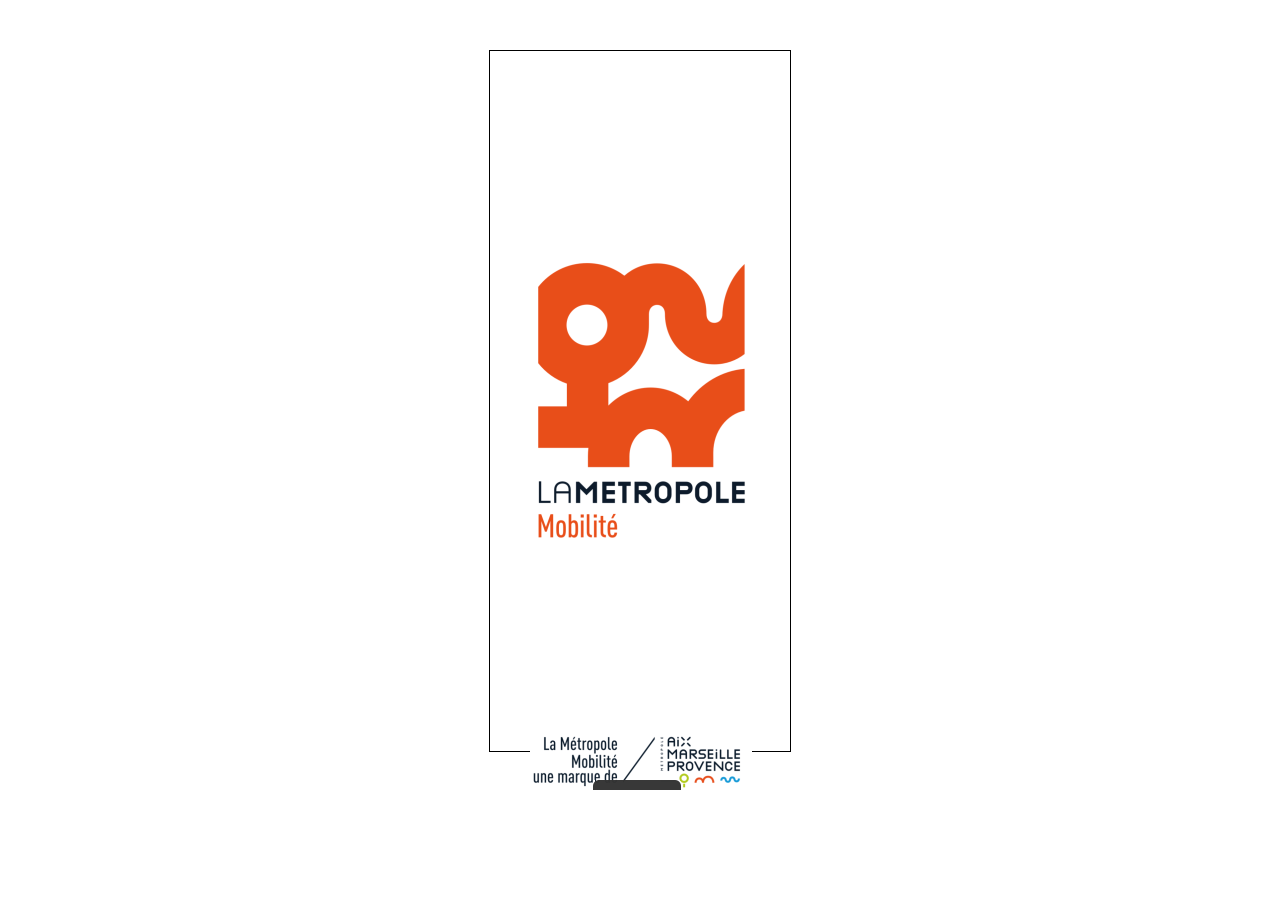
<file: index.html>
<!DOCTYPE html>
<html lang="en">

<head>
    <meta charset="UTF-8">
    <meta name="viewport" content="width=device-width, initial-scale=1.0">
    <title>Document</title>
    <link rel="stylesheet" href="/asset/firstPage.css">
    <script>
        function redirectionAuto (){
            document.location.href = "titles.html";
        }
    </script>
</head>

<body onload="setTimeout('redirectionAuto()', 3000)">

    <main class="firstPage">
        
            <img src="img/Capture d’écran du 2024-06-03 00-00-38.png" alt="" class="logo">
        

        
            <img src="img/Capture d’écran du 2024-06-03 00-00-58.png" alt="" class="totem">

    </main>
</body>

</html>
</file>
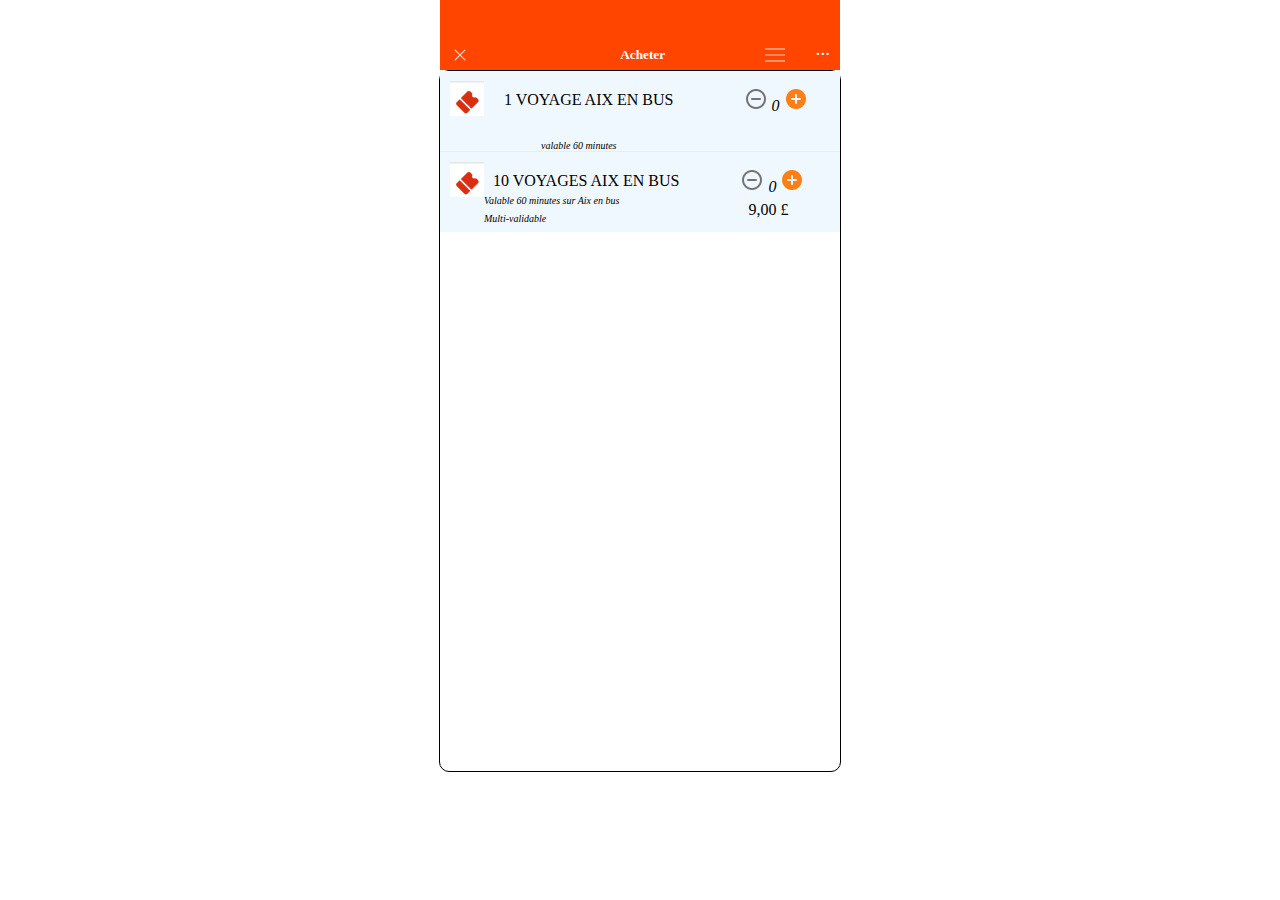
<file: achat.html>
<!DOCTYPE html>
<html lang="en">

<head>
    <meta charset="UTF-8">
    <meta name="viewport" content="width=device-width, initial-scale=1.0">
    <title>Document</title>
    <link rel="stylesheet" href="/asset/achat.css">
    <script src="asset/shopping.js" defer></script>
</head>

<body>
    <header>
        <img src="img/icons8-fermer-64.png" alt="" class="close">
        <img src="img/icons8-précédent-30.png" alt="" class="previous">
        <h5>Acheter</h5>
        <img src="img/icons8-hamburger-50.png" alt="" class="hamburger">
        <p class="troispoints">...</p>
    </header>
    <main>
        <section class="payment1">
            <div class="unvoyage">
                <img src="img/Capture d’écran du 2024-06-03 00-03-42.png" alt="" class="iconeAchat">
                <div class="texte">
                    <p>1 VOYAGE AIX EN BUS</p>
                    <em class="validite">valable 60 minutes</em>
                </div>
                <span>
                    <img src="img/icons8-moins-24.png" alt="" class="moins">
                    <em class="unite">0</em>
                    <img src="img/icons8-plus-24.png" alt="" class="plus">
                </span>
            </div>

            <div class="dixVoyage">
                <img src="img/Capture d’écran du 2024-06-03 00-03-42.png" alt="" class="iconeAchat">
                <div>
                    <p>10 VOYAGES AIX EN BUS</p>
                    <em class="validite">Valable 60 minutes sur Aix en bus <br>
                        Multi-validable</em>
                </div>
                <span>
                    <img src="img/icons8-moins-24.png" alt="" class="moins">
                    <em>0</em>
                    <img src="img/icons8-plus-24.png" alt="" class="plus">
                    <p id="neufEuro">9,00 £</p>
                </span>
            </div>
        </section>

        <section class="payment2">
            <div class="unvoyage">
                <img src="img/Capture d’écran du 2024-06-03 00-03-42.png" alt="" class="iconeAchat">
                <div class="texte">
                    <p>1 VOYAGE AIX EN BUS</p>
                    <em class="validite">valable 60 minutes</em>
                </div>
                <span>
                    <img src="img/icons8-moins-24.png" alt="" class="moins">
                    <i>1</i>
                    <img src="img/icons8-plus-24.png" alt="" class="plus">
                    <p id="unEuro">1,20 £</p>
                </span>
            </div>

            <div class="dixVoyage">
                <img src="img/Capture d’écran du 2024-06-03 00-03-42.png" alt="" class="iconeAchat">
                <div>
                    <p>10 VOYAGES AIX EN BUS</p>
                    <p class="validite">Valable 60 minutes sur Aix en bus <br>
                        Multi-validable</p>
                </div>

                <span>
                    <img src="img/icons8-moins-24.png" alt="" class="moins">
                    <i class="unite">0</i>
                    <img src="img/icons8-plus-24.png" alt="" class="plus">
                    <p id="neufEuro">9,00 £</p>
                </span>
            </div>

            <span class="spanButton">
                <p>Total: 1,20 £</p>
                <button class="acheter">Acheter(1)</button>
            </span>
        </section>

        <section class="payment3">
            <span>
                <h6>Total de la commande:</h6>
                <h6>1,20 £</h6>
            </span>
            <span>
                <p>1 VOYAGE AIX EN BUS</p>
                <p>1 x 1,20 £</p>
            </span>
            <div>
                <img src="img/icons8-case-à-cocher-non-cochée-32.png" alt="" class="case">
                <i>J'ai lu et j'accepte les <a href="">conditions générales de vente</a></i>
            </div>

            <button>Payer</button>
        </section>

        <section class="payment4">
            <span>
                <h6>Total de la commande:</h6>
                <em>1,20 £</em>
            </span>
            <span>
                <p>1 VOYAGE AIX EN BUS</p>
                <p>1 x 1,20 £</p>
            </span>
            <div>
                <img src="img/icons8-case-cochée-16.png" alt="" class="case">
                <i>J'ai lu et j'accepte les <a href="">conditions générales de vente</a></i>
            </div>

            <button class="payer">Payer</button>
        </section>

        <section class="pay">
            <span><img src="img/Capture d’écran du 2024-06-06 14-24-06.png" alt="" class="logo">
                <select name="langSelect" id="langSelect">
                    <option value="Fr">FR</option>
                    <option value="En">EN</option>
                    <option value="Es">ES</option>
                </select>
            </span>

            <em class="montant">Montant : 1,20 EUR</em>
            <img src="img/icons8-menu-déroulant-48.png" alt="" class="derouler">

            <div class="card">
                <label for="cardNum" class="cardNum">Numéro de carte</label>
                <input type="number" maxlength="16">
                <img src="img/icons8-aide-24.png" alt="" class="aide">
            <div class="bulle">
                <p>Lorem ipsum dolor sit amet consectetur adipisicing elit. Quasi velit.</p>
            </div>
            </div>
            <span class="date">
                <label for="expiration" class="expiration">Expire fin</label>
                <input type="number" placeholder="Mois" maxlength="2" class="mois">
                <input type="number" placeholder="Année" maxlength="4" class="annee">
            </span>

            <span class="cvv">
                <label for="crypto" class="crypto">Cryptogramme visuel</label>
                <input type="number" maxlength="3" class="crypto">
                <img src="img/icons8-aide-24.png" alt="" class="aide">
            </span>

            <button type="button" class="submit">VALIDER</button>



            <div>
                <img src="img/Capture d’écran du 2024-06-03 00-07-03.png" alt="">
                <img src="img/Capture d’écran du 2024-06-03 00-07-18.png" alt="">
                <img src="img/Capture d’écran du 2024-06-03 00-07-29.png" alt="">

            </div>
            <i>Annuler et retourner à la boutique</i>



            <footer>
                <img src="img/Capture d’écran du 2024-06-03 00-07-37.png" alt="">
                <img src="img/Capture d’écran du 2024-06-03 00-07-43.png" alt="">
            </footer>

        </section>

    </main>
</body>

</html>
</file>
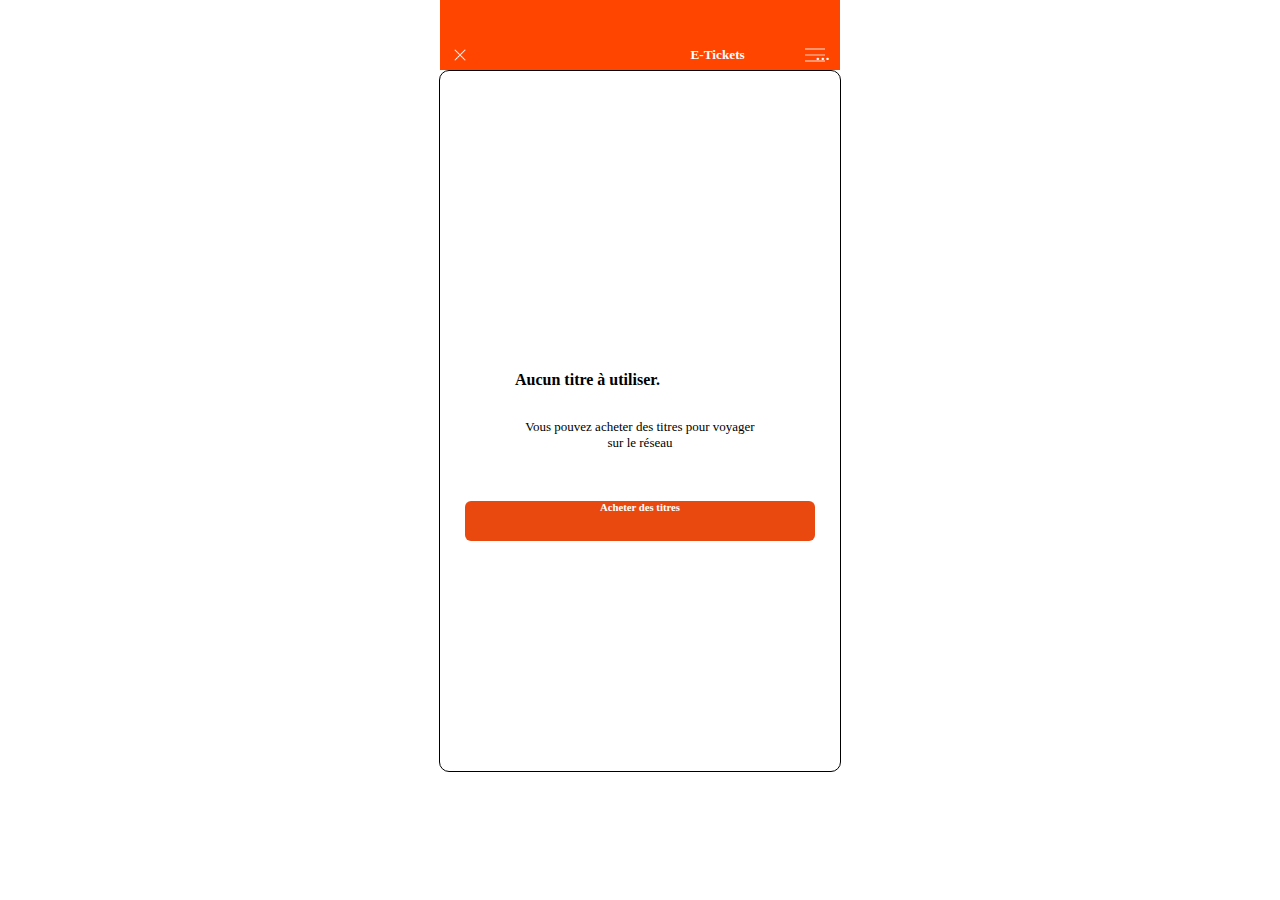
<file: titles.html>
<!DOCTYPE html>
<html lang="en">

<head>
    <meta charset="UTF-8">
    <meta name="viewport" content="width=device-width, initial-scale=1.0">
    <title>Acheter un ticket</title>
    <link rel="stylesheet" href="asset/title.css">
    <script src="asset/shopping.js" defer></script>
</head>

<body>
    <header>
        <img src="img/icons8-fermer-64.png" alt="" class="close">
        <img src="img/icons8-précédent-30.png" alt="" class="previous">
        <h5>E-Tickets</h5>
        <img src="img/icons8-hamburger-50.png" alt="" class="hamburger">
        <p class="troispoints">...</p>
    </header>
    <main>
        <section class="aucun">
            <p class="p1">Aucun titre à utiliser.</p>

            <p class="p2">Vous pouvez acheter des titres pour voyager <br>
                sur le réseau</p>

            <h6 class="nouveau">Acheter des titres</h6>
        </section>

        <section class="ticket">
            <p class="p3">SUR MON TELEPHONE</p>
            <img src="img/Capture d’écran du 2024-06-03 00-01-53.png" alt="" class="ticketAchete">
            <p class="p4">1 VOYAGE AIX EN BUS</p>
            <p class="p5">1 |eticket disponible</p>
            <a href="">
                <h6 class="nouvel"><img src="/img/icons8-panier-50.png" alt="" class="panier">Acheter des titres</h6>
            </a>
            <div class="useTicket">
                <p>1 VOYAGE AIX EN BUS</p>
                <i>1 voyage disponible</i> <br>
                <em>Vous utilisez</em>
                <select name="locomotive" id="locomotive">
                    <option value="bus">bus</option>
                    <option value="metro">metro</option>
                    <option value="velo">vélo</option>
                </select>
                <button class="use">Utiliser</button>
            </div>
        </section>

        <section class="usingTicket">
            <strong>En cours d'utilisation</strong> <img src="img/icons8-compte-à-rebours-30.png" alt="">
            <img src="img/Capture d’écran du 2024-06-03 00-01-53 (copie).png" alt="" class="ticketUtilise">
            <p>Mes validations</p>
            <mark>Aujourd'hui-Lundi 10juin</mark> <br>
            <em>1 validation</em> <em id="countdown"></em> <br>
            <p class="travel">1 VOYAGE AIX EN BUS</p>
            <img src="img/question.png" alt="" class="question"> <i>Correspondance, accès au Métro, Contrôle</i>
            <button class="controle">Métro ou Contrôle</button> <br>
            <button class="correspondance">Prendre une correspondance</button>
        </section>

        <section class="payment1">
            <div class="unvoyage">
                <img src="img/Capture d’écran du 2024-06-03 00-03-42.png" alt="" class="iconeAchat">
                <div class="texte">
                    <p>1 VOYAGE AIX EN BUS</p>
                    <em class="validite">valable 60 minutes</em>
                </div>
                <span>
                    <img src="img/icons8-moins-24.png" alt="" class="moins">
                    <em class="unite">0</em>
                    <img src="img/icons8-plus-24.png" alt="" class="plus">
                </span>
            </div>

            <div class="dixVoyage">
                <img src="img/Capture d’écran du 2024-06-03 00-03-42.png" alt="" class="iconeAchat">
                <div>
                    <p>10 VOYAGES AIX EN BUS</p>
                    <em class="validite">Valable 60 minutes sur Aix en bus <br>
                        Multi-validable</em>
                </div>
                <span>
                    <img src="img/icons8-moins-24.png" alt="" class="moins">
                    <em>0</em>
                    <img src="img/icons8-plus-24.png" alt="" class="plus">
                    <p id="neufEuro">9,00 £</p>
                </span>
            </div>
        </section>

        <section class="payment2">
            <div class="unvoyage">
                <img src="img/Capture d’écran du 2024-06-03 00-03-42.png" alt="" class="iconeAchat">
                <div class="texte">
                    <p>1 VOYAGE AIX EN BUS</p>
                    <em class="validite">valable 60 minutes</em>
                </div>
                <span>
                    <img src="img/icons8-moins-24.png" alt="" class="moins">
                    <i>1</i>
                    <img src="img/icons8-plus-24.png" alt="" class="plus">
                    <p id="unEuro">1,20 £</p>
                </span>
            </div>

            <div class="dixVoyage">
                <img src="img/Capture d’écran du 2024-06-03 00-03-42.png" alt="" class="iconeAchat">
                <div>
                    <p>10 VOYAGES AIX EN BUS</p>
                    <p class="validite">Valable 60 minutes sur Aix en bus <br>
                        Multi-validable</p>
                </div>

                <span>
                    <img src="img/icons8-moins-24.png" alt="" class="moins">
                    <i class="unite">0</i>
                    <img src="img/icons8-plus-24.png" alt="" class="plus">
                    <p id="neufEuro">9,00 £</p>
                </span>
            </div>

            <span class="spanButton">
                <p>Total: 1,20 £</p>
                <button class="acheter">Acheter(1)</button>
            </span>
        </section>

        <section class="payment3">
            <span>
                <h6>Total de la commande:</h6>
                <h6>1,20 £</h6>
            </span>
            <span>
                <p>1 VOYAGE AIX EN BUS</p>
                <p>1 x 1,20 £</p>
            </span>
            <div>
                <img src="img/icons8-case-à-cocher-non-cochée-32.png" alt="" class="case">
                <i>J'ai lu et j'accepte les <a href="">conditions générales de vente</a></i>
            </div>

            <button>Payer</button>
        </section>

        <section class="payment4">
            <span>
                <h6>Total de la commande:</h6>
                <em>1,20 £</em>
            </span>
            <span>
                <p>1 VOYAGE AIX EN BUS</p>
                <p>1 x 1,20 £</p>
            </span>
            <div>
                <img src="img/icons8-case-cochée-16.png" alt="" class="case">
                <i>J'ai lu et j'accepte les <a href="">conditions générales de vente</a></i>
            </div>

            <button class="payer">Payer</button>
        </section>

        <section class="pay">
            <span><img src="img/Capture d’écran du 2024-06-06 14-24-06.png" alt="" class="logo">
                <select name="langSelect" id="langSelect">
                    <option value="Fr">FR</option>
                    <option value="En">EN</option>
                    <option value="Es">ES</option>
                </select>
            </span>

            <em class="montant">Montant : 1,20 EUR</em>
            <img src="img/icons8-menu-déroulant-48.png" alt="" class="derouler">

            <div class="card">
                <label for="cardNum" class="cardNum">Numéro de carte</label>
                <input type="number" maxlength="16">
                <img src="img/icons8-aide-24.png" alt="" class="aide">
                <div class="bulle">
                    <p>Lorem ipsum dolor sit amet consectetur adipisicing elit. Quasi velit.</p>
                </div>
            </div>
            <span class="date">
                <label for="expiration" class="expiration">Expire fin</label>
                <input type="number" placeholder="Mois" maxlength="2" class="mois">
                <input type="number" placeholder="Année" maxlength="4" class="annee">
            </span>

            <span class="cvv">
                <label for="crypto" class="crypto">Cryptogramme visuel</label>
                <input type="number" maxlength="3" class="crypto">
                <img src="img/icons8-aide-24.png" alt="" class="aide">
            </span>

            <button type="button" class="submit">VALIDER</button>



            <div>
                <img src="img/Capture d’écran du 2024-06-03 00-07-03.png" alt="">
                <img src="img/Capture d’écran du 2024-06-03 00-07-18.png" alt="">
                <img src="img/Capture d’écran du 2024-06-03 00-07-29.png" alt="">

            </div>
            <i>Annuler et retourner à la boutique</i>



            <span>
                <img src="img/Capture d’écran du 2024-06-03 00-07-37.png" alt="">
                <img src="img/Capture d’écran du 2024-06-03 00-07-43.png" alt="">
            </span>

        </section>

        <section class="paymentSuccess">
            <img src="img/Capture d’écran du 2024-06-03 00-08-51.png" alt="">
            <button class="fermerPayment">Fermer</button>
        </section>




        <footer>
            <img src="/img/Capture d’écran du 2024-06-03 00-02-57.png" alt="">
            <img src="/img/Capture d’écran du 2024-06-03 00-03-21.png" alt="">
            <img src="/img/Capture d’écran du 2024-06-03 00-03-42.png" alt="">
            <img src="/img/Capture d’écran du 2024-06-03 00-03-53.png" alt="">
            <img src="/img/Capture d’écran du 2024-06-03 00-04-00.png" alt="">
        </footer>
    </main>

</body>

</html>
</file>
<file: asset/firstPage.css>
*{
    margin: 0px;
    padding: 0px;
}
body{
    display: flex;
}
.firstPage{
    display: flex;
    margin: auto;
    width: 300px;
    margin-top: 50px;
    border: 1px solid;
    height: 700px;
}
img{
    margin: auto;
    justify-content: center;
    align-items: center;
}
.totem{
    position: absolute;
    bottom: 110px;
    margin-left: 40px;
}
</file>
<file: asset/achat.css>
* {
    margin: 0px;
    padding: 0px;
}

header {
    display: flex;
    background-color: orangered;
    margin: auto;
    height: 70px;
    justify-content: space-between;
    width: 400px;
    background: linear-gradient(to left rgb(192, 113, 84) orangered);
}

h5 {
    padding-top: 47px;
    margin-left: 50px;
    color: white;
    font-weight: bold;
}

.troispoints {
    padding-top: 38px;
    padding-right: 10px;
    font-size: larger;
    color: white;
}

.close {
    display: block;
    width: 20px;
    height: 20px;
    margin-top: 45px;
    margin-left: 10px;
    font-size: x-large;
}

.previous {
    display: none;
    width: 20px;
    height: 20px;
    margin-top: 45px;
    margin-left: 10px;
    font-size: x-large;
}

.hamburger {
    width: 20px;
    height: 20px;
    margin-top: 45px;
    margin-right: -70px;
}

main {
    margin: auto;
    display: flex;
    width: 400px;
    background-color: aliceblue;
    flex-direction: column;
    height: 700px;
    background-color: white;
    border: 1px solid;
    border-radius: 10px;
}

.payment1 {
    display: block;
}

.payment2 {
    display: none;
}

.spanButton {
    display: block;
    margin-top: 438px;
    width: 400px;
    height: 100px;
    border-radius: 9px;
    box-shadow: -1em 0 .4em gray;
}

.spanButton p {
    margin-left: 290px;
}

.spanButton button {
    margin-top: 25px;
    margin-left: 24px;
    background-color: rgb(233, 73, 15);
    height: 40px;
    width: 350px;
    border-radius: 6px;
    color: white;
}

.payment3 {
    display: none;
}

.payment3 span {
    display: flex;
    justify-content: space-around;
    gap: 80px;
    height: 70px;
    border-bottom-style: dashed;
}

.payment3 h6 {
    font-size: medium;
    margin-top: 20px
}

.payment3 span p {
    font-size: small;
    margin-top: 30px;

}

.payment3 p {
    font-size: xx-small;
}

.payment3 button {
    margin-top: 450px;
    margin-left: 24px;
    background-color: rgb(233, 73, 15);
    height: 40px;
    width: 350px;
    border-radius: 6px;
    color: white;
    filter: blur(1px);
}

.case {
    width: 20px;
    height: 20px;
}

.payment4 {
    display: none;
}

.payment4 span {
    display: flex;
    justify-content: space-around;
    gap: 80px;
    height: 70px;
    border-bottom-style: dashed;
}

.payment4 h6 {
    font-size: medium;
    margin-top: 20px
}

.payment4 em {
    font-size: medium;
    margin-top: 20px;
    font-weight: bold;
}

.payment4 span p {
    font-size: small;
    margin-top: 30px;

}

.payment4 p {
    font-size: x-small;
}

.payment4 button {
    margin-top: 450px;
    margin-left: 24px;
    background-color: rgb(233, 73, 15);
    height: 40px;
    width: 350px;
    border-radius: 6px;
    color: white;
}

.unvoyage {
    display: flex;
    flex-direction: row;
    height: 80px;
    border-bottom: 1px solid rgb(243, 233, 233);
    background-color: aliceblue;
}

.iconeAchat {
    width: 34px;
    height: 35px;
    justify-content: center;
    align-items: center;
    margin-top: 10px;
    margin-left: 10px;
}

.moins {
    width: 24px;
    height: 24px;
}

.plus {
    width: 24px;
    height: 24px;
}

.unvoyage p {
    margin-top: 20px;
    margin-left: 20px;
}

.validite {
    font-size: x-small;
    text-align: center;
}

.unvoyage span {
    flex-direction: column;
    margin-left: 70px;
    margin-top: 16px;
}

.dixVoyage {
    display: flex;
    flex-direction: row;
    height: 80px;
    background-color: aliceblue;
}

.texte {
    display: flex;
    flex-direction: column;
    justify-content: space-between;
}

.dixVoyage p {
    margin-top: 20px;
    margin-left: 9px;
}

#unEuro {
    margin-top: 5px;
    margin-left: 8px;
}

.dixVoyage span {
    flex-direction: column;
    margin-left: 61px;
    margin-top: 16px;
}

#neufEuro {
    margin-top: 5px;
    margin-left: 8px;
}

.pay {
    display: none;
}

.pay .logo {
    width: 150px;
    height: 40px;
    margin-top: 10px;
    margin-left: 2px;
}

.pay select {
    width: 50px;
    height: 50px;
    margin-right: 10px;
    margin-top: 10px;
    background-color: gray;
    color: white;
    text-align: center;
}

.pay span {
    display: flex;
    justify-content: space-between;
    width: 400px;
}

.pay div {
    display: flex;
    justify-content: space-between;
    margin-top: 10px;
    align-items: center;
    height: 50px;
}

.pay .montant {
    margin-left: 120px;
    margin-top: px;
}

.pay em {
    margin-right: 10px;
}

.pay .derouler {
    width: 25px;
    height: 25px;
    margin-top: 5px;
}

.card {
    align-items: flex-start;
    margin-bottom: 20px;
    flex-direction: column;
    gap: 10px;
    margin-right: 200px;
}

.card label {
    margin-right: 40px;
}

.date {
    display: block;
    justify-content: space-around;
}

.date label {
    position: absolute;
    margin-left: 10px;
    margin-bottom: 5px;
}

.mois {
    width: 70px;
    margin-top: 20px;
    align-items: flex-start;
    margin-left: 10px;
}

.annee {
    width: 100px;
    margin-top: 20px;
    align-items: flex-start;
    margin-right: 175px;
}

.crypto {
    width: 60px;
    margin-left: 10px;
}

.cvv {
    display: block;
    justify-content: space-around;
    flex-direction: column;
    margin-top: 20px;
    gap: 5px;
}

.cvv label {
    margin-left: 10px;
    margin-bottom: 5px;
}
.pay button{
    margin-top: 30px;
    margin-left: 140px;
    width: 120px;
    height: 40px;
    background: rgb(21, 112, 216);
    border-radius: 5px;
}
.aide{
    width: 20px;
    height: 20px;
}
.bulle{
    display: none;
    position: absolute;
    top: 100%;
    left: 50%;
    transform: translate(-50%);
    z-index: 1000;
    width: auto;
    max-width: 150px;
    min-height: 100px;
    border: 1px solid black;
    background: white;
    padding: 8px;
    border-radius: 5px;
}
.bulle p{
    margin: 0;
}
</file>
<file: asset/title.css>
* {
    margin: 0px;
    padding: 0px;
}
header {
    display: flex;
    background-color: orangered;
    margin: auto;
    height: 70px;
    justify-content: space-between;
    width: 400px;
    background: linear-gradient(to left rgb(192, 113, 84) orangered);
}
h5 {
    padding-top: 47px;
    padding-left: 160px;
    color: white;
    font-weight: bold;
}

.troispoints {
    padding-top: 43px;
    padding-right: 10px;
    font-size: larger;
    color: white;
}
main {
    margin: auto;
    display: flex;
    flex-direction: column;
    width: 400px;
    background-color: aliceblue;
}
.aucun {
    margin: auto;
    height: 700px;
}
.aucun h6{
    margin-bottom: 250px;
}
.p1 {
    padding-top: 300px;
    font-weight: bold;
    font-size: medium;
    margin-left: 50px;
}
.p2 {
    padding-top: 30px;
    font-style: normal;
    font-size: small;
    text-align: center;
}
h6 {
    background-color: rgb(233, 73, 15);
    text-align: center;
    text-justify: auto;
    height: 40px;
    margin-top: 50px;
    color: white;
    border-radius: 6px;
    width: 350px;
}
.ticket {
    margin: auto;
    width: 400px;
    display: none;
    height: 700px;
}
.p3 {
    margin-top: 20px;
    margin-left: 20px;
}
.ticketAchete{
    margin-left: 60px;
    margin-top: 20px;
}
.ticketUtilise{
    margin-left: 60px;
    margin-top: 20px;
}
.p4{
    margin-top: 20px;
    text-align: center;
    font-size: small;
}
.p5{
    font-size: x-small;
    text-align: center;
}
.panier{
    width: 20px;
    height: 20px;
    margin-top: 5px;
}
.ticket h6{
    margin-top: 320px;
    margin-left: 25px;
}
.ticket strong{
    margin-left: 100px;
    margin-top: 70px;
}
.chrono{
    width: 20px;
    height: 20px;

}
.useTicket{
    display: none;
    flex-direction: column;
    justify-content: space-around;
    margin-top: 50px;
    height: 355px;
}
.useTicket p{
    margin-left: 35px;
}
.useTicket i{
    margin-left: 35px;
}
.useTicket em{
    display: block;
    margin-left: 35px;
    margin-top: 90px;
}
.useTicket select{
    width: 80%;
    margin-left: 35px;
    height: 35px;
    margin-top: 20px;
}
.useTicket button{
    width: 80%;
    margin-left: 35px;
    margin-top: 30px;
    height: 40px;
    background-color: rgb(238, 65, 2);
    border-radius: 5px;
    color: white;
}
.usingTicket{
    flex-direction: column;
}
.usingTicket mark{
    margin-left: 20px;
}
.usingTicket strong{
    margin-left: 100px;
}
.usingTicket p{
    margin-top: 20px;
    margin-left: 20px;
}
.travel{
    justify-content: flex-start;
}
.usingTicket em {
    margin-left: 20px;
}
.usingTicket button{
    width: 80%;
    margin-left: 35px;
    margin-top: 30px;
    height: 40px;
    background-color: rgb(238, 65, 2);
    border-radius: 5px;
    color: white;
}
.ticketValide{
    margin-left: 60px;
    margin-top: 20px;
    width: 286px;
    height: 182px;
}
.utilisation{
    display: none;
    height: 700px;
}
.utilisation h6{
    margin-top: 320px;
    margin-left: 25px;
}
.usingTicket{
    display: none;
}
.usingTicket p{
    margin-left: 130px;
}
.question{
    width: 20px;
    height: 20px;
    margin-top: 150px;
}
footer{
    display: flex;
    justify-content: space-around;
    background-color: white;
    height: 60px;
}
.close {
    display: block;
    width: 20px;
    height: 20px;
    margin-top: 45px;
    margin-left: 10px;
    font-size: x-large;
}

.previous {
    display: none;
    width: 20px;
    height: 20px;
    margin-top: 45px;
    margin-left: 10px;
    font-size: x-large;
}

.hamburger {
    width: 20px;
    height: 20px;
    margin-top: 45px;
    margin-right: -70px;
}

main {
    margin: auto;
    display: flex;
    width: 400px;
    background-color: aliceblue;
    flex-direction: column;
    height: 700px;
    background-color: white;
    border: 1px solid;
    border-radius: 10px;
}

.payment1 {
    display: none;
}

.payment2 {
    display: none;
}

.spanButton {
    display: block;
    margin-top: 438px;
    width: 400px;
    height: 100px;
    border-radius: 9px;
    box-shadow: -1em 0 .4em gray;
}

.spanButton p {
    margin-left: 290px;
}

.spanButton button {
    margin-top: 25px;
    margin-left: 24px;
    background-color: rgb(233, 73, 15);
    height: 40px;
    width: 350px;
    border-radius: 6px;
    color: white;
}

.payment3 {
    display: none;
}

.payment3 span {
    display: flex;
    justify-content: space-around;
    gap: 80px;
    height: 70px;
    border-bottom-style: dashed;
}

.payment3 h6 {
    font-size: medium;
    margin-top: 20px
}

.payment3 span p {
    font-size: small;
    margin-top: 30px;

}

.payment3 p {
    font-size: xx-small;
}

.payment3 button {
    margin-top: 450px;
    margin-left: 24px;
    background-color: rgb(233, 73, 15);
    height: 40px;
    width: 350px;
    border-radius: 6px;
    color: white;
    filter: blur(1px);
}

.case {
    width: 20px;
    height: 20px;
}

.payment4 {
    display: none;
}

.payment4 span {
    display: flex;
    justify-content: space-around;
    gap: 80px;
    height: 70px;
    border-bottom-style: dashed;
}

.payment4 h6 {
    font-size: medium;
    margin-top: 20px
}

.payment4 em {
    font-size: medium;
    margin-top: 20px;
    font-weight: bold;
}

.payment4 span p {
    font-size: small;
    margin-top: 30px;

}

.payment4 p {
    font-size: x-small;
}

.payment4 button {
    margin-top: 450px;
    margin-left: 24px;
    background-color: rgb(233, 73, 15);
    height: 40px;
    width: 350px;
    border-radius: 6px;
    color: white;
}

.unvoyage {
    display: flex;
    flex-direction: row;
    height: 80px;
    border-bottom: 1px solid rgb(243, 233, 233);
    background-color: aliceblue;
}

.iconeAchat {
    width: 34px;
    height: 35px;
    justify-content: center;
    align-items: center;
    margin-top: 10px;
    margin-left: 10px;
}

.moins {
    width: 24px;
    height: 24px;
}

.plus {
    width: 24px;
    height: 24px;
}

.unvoyage p {
    margin-top: 20px;
    margin-left: 20px;
}

.validite {
    font-size: x-small;
    text-align: center;
}

.unvoyage span {
    flex-direction: column;
    margin-left: 70px;
    margin-top: 16px;
}

.dixVoyage {
    display: flex;
    flex-direction: row;
    height: 80px;
    background-color: aliceblue;
}

.texte {
    display: flex;
    flex-direction: column;
    justify-content: space-between;
}

.dixVoyage p {
    margin-top: 20px;
    margin-left: 9px;
}

#unEuro {
    margin-top: 5px;
    margin-left: 8px;
}

.dixVoyage span {
    flex-direction: column;
    margin-left: 61px;
    margin-top: 16px;
}

#neufEuro {
    margin-top: 5px;
    margin-left: 8px;
}

.pay {
    display: none;
}

.pay .logo {
    width: 150px;
    height: 40px;
    margin-top: 10px;
    margin-left: 2px;
}

.pay select {
    width: 50px;
    height: 50px;
    margin-right: 10px;
    margin-top: 10px;
    background-color: gray;
    color: white;
    text-align: center;
}

.pay span {
    display: flex;
    justify-content: space-between;
    width: 400px;
}

.pay div {
    display: flex;
    justify-content: space-between;
    margin-top: 10px;
    align-items: center;
    height: 50px;
}

.pay .montant {
    margin-left: 120px;
    margin-top: px;
}

.pay em {
    margin-right: 10px;
}

.pay .derouler {
    width: 25px;
    height: 25px;
    margin-top: 5px;
}

.card {
    align-items: flex-start;
    margin-bottom: 20px;
    flex-direction: column;
    gap: 10px;
    margin-right: 200px;
}

.card label {
    margin-right: 40px;
}

.date {
    display: block;
    justify-content: space-around;
}

.date label {
    position: absolute;
    margin-left: 10px;
    margin-bottom: 5px;
}

.mois {
    width: 70px;
    margin-top: 20px;
    align-items: flex-start;
    margin-left: 10px;
}

.annee {
    width: 100px;
    margin-top: 20px;
    align-items: flex-start;
    margin-right: 175px;
}

.crypto {
    width: 60px;
    margin-left: 10px;
}

.cvv {
    display: block;
    justify-content: space-around;
    flex-direction: column;
    margin-top: 20px;
    gap: 5px;
}

.cvv label {
    margin-left: 10px;
    margin-bottom: 5px;
}
.pay button{
    margin-top: 30px;
    margin-left: 140px;
    width: 120px;
    height: 40px;
    background: rgb(21, 112, 216);
    border-radius: 5px;
}
.aide{
    width: 20px;
    height: 20px;
}
.bulle{
    display: none;
    position: absolute;
    top: 100%;
    left: 50%;
    transform: translate(-50%);
    z-index: 1000;
    width: auto;
    max-width: 150px;
    min-height: 100px;
    border: 1px solid black;
    background: white;
    padding: 8px;
    border-radius: 5px;
}
.bulle p{
    margin: 0;
}
.paymentSuccess{
    display: none;
}
.paymentSuccess img{
    margin: auto;
    justify-content: center;
    align-items: center;
    margin-left: 90px;
    margin-top: 20px;
}
footer{
    display: none;
}
.fermerPayment{
    margin-top: 350px;
    margin-left: 24px;
    background-color: rgb(233, 73, 15);
    height: 40px;
    width: 350px;
    border-radius: 6px;
    color: white;
}
</file>
